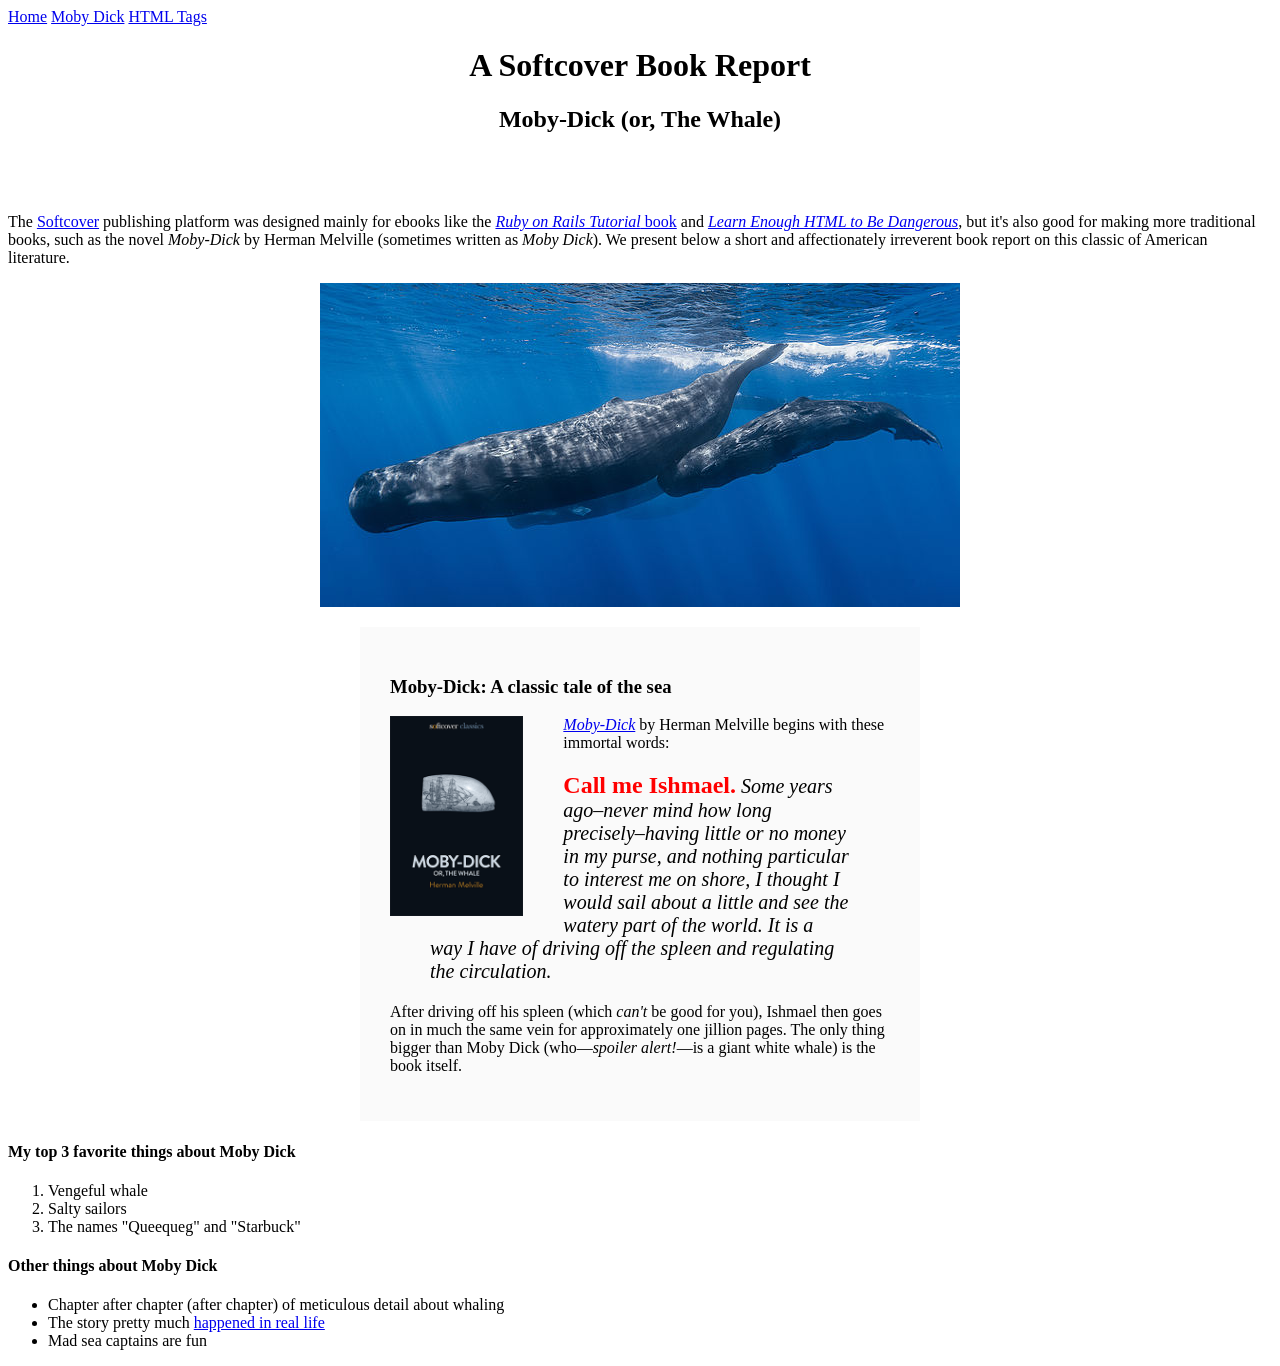
<file: moby_dick.html>
<!DOCTYPE html lang="en">
<html>

  <head>
    <title>Moby Dick</title>
    <meta charset="utf-8">
  </head>

  <body>

    <div>
      <a href="index.html">Home</a>
      <a href="moby_dick.html">Moby Dick</a>
      <a href="tags.html">HTML Tags</a>
    </div>


    <!-- much here to be styled, will do so in last section -->
    <header style="text-align: center;margin:0 0 80px">
      <h1>A Softcover Book Report</h1>
      <h2>Moby-Dick (or, The Whale)</h2>
    </header>

    <div>
      <p>
        The <a href="http://www.softcover.io/">Softcover</a> publishing platform
        was designed mainly for ebooks like the
        <a href="http://railstutorial.org/book"><em>Ruby on Rails Tutorial</em>
        book</a> and <a href="http://learnenough.com/html"><em>Learn Enough
        HTML to Be Dangerous</em></a>, but it's also good for making more
        traditional books, such as the novel <em>Moby-Dick</em> by Herman
        Melville (sometimes written as <em>Moby Dick</em>). We present below a
        short and affectionately irreverent book report on this classic of
        American literature.
      </p>
    </div>

    <a href="https://commons.wikimedia.org/wiki/File:Sperm_whale_pod.jpg">
      <img src="images/sperm_whales.jpg" alt="Sperm Whale" style="margin: 0 auto;display:block;">
    </a>

    <div style="width: 500px; margin:20 auto; padding: 30px; background-color: #fafafa;">

      <h3>Moby-Dick: A classic tale of the sea</h3>

      <a href="https://www.softcover.io/read/6070fb03/moby-dick"
         target="_blank">
        <img src="images/moby_dick.png" alt="Moby Dick" height="200px" style="float: left; margin: 0 40px 0 0;">
      </a>

      <p>
        <a href="https://www.softcover.io/read/6070fb03/moby-dick"
           target="_blank" >
          <em>Moby-Dick</em></a>
          by Herman Melville begins with these immortal words:
      </p>

      <blockquote style="font-style: italic; font-size: 20px;">
        <p>
          <span style="font-style: normal; font-size: 24px; font-weight: bold; color: #ff0000;">Call me Ishmael.</span> Some years ago–never mind how long
          precisely–having little or no money in my purse, and nothing
          particular to interest me on shore, I thought I would sail about a
          little and see the watery part of the world. It is a way I have of
          driving off the spleen and regulating the circulation.
        </p>
      </blockquote>

      <p>
        After driving off his spleen (which <em>can't</em> be good for you),
        Ishmael then goes on in much the same vein for approximately one
        jillion pages. The only thing bigger than Moby Dick (who—<em>spoiler
        alert!</em>—is a giant white whale) is the book itself.
      </p>
    </div>

    <h4>My top 3 favorite things about Moby Dick</h4>

      <ol>
        <li>Vengeful whale</li>
        <li>Salty sailors</li>
        <li>The names "Queequeg" and "Starbuck"</li>
      </ol>

    <h4>Other things about Moby Dick</h4>

      <ul>
        <li>
          Chapter after chapter (after chapter) of meticulous detail about whaling
        </li>
        <li>
          The story pretty much
          <a href="https://en.wikipedia.org/wiki/Essex_(whaleship)"
             target="_blank">happened in real life</a>
        </li>
        <li>Mad sea captains are fun</li>
      </ul>


  </body>
</html>
</file>
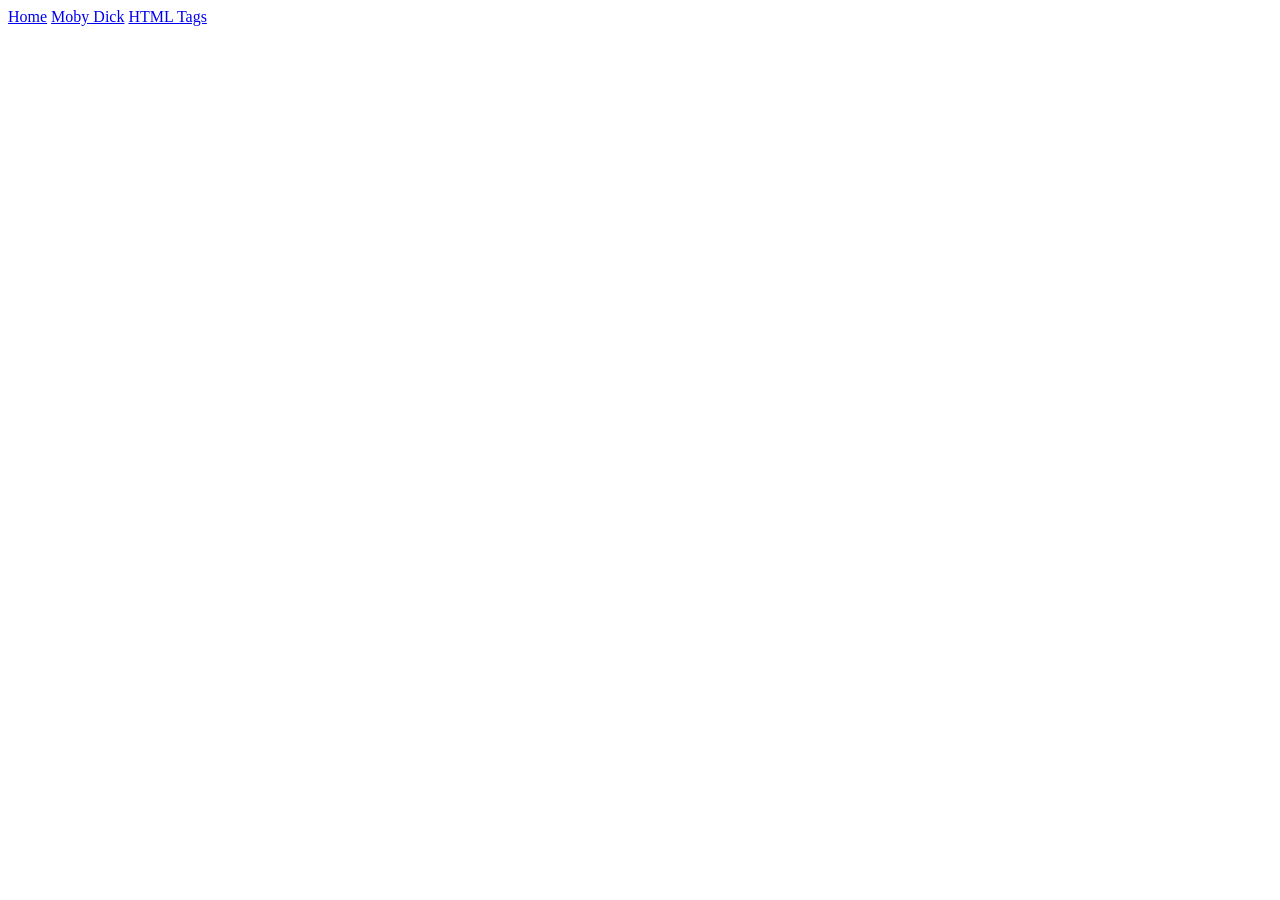
<file: slides.html>
<!DOCTYPE html>
<html>
<head>
	<meta charset="utf-8">
	<meta http-equiv="X-UA-Compatible" content="IE=edge">
	<title>Slide</title>
	<link rel="stylesheet" href="">
</head>
<body>
	<div>
      <a href="index.html">Home</a>
      <a href="moby_dick.html">Moby Dick</a>
      <a href="tags.html">HTML Tags</a>
    </div>

	<iframe src="https://docs.google.com/presentation/d/e/2PACX-1vT5nwhmADxiim0TDTX90FGYbPak-aH72YwczhPN5ClIat1SeIlyVppqDQZjJFuosxHPwHYk7t1DHE8U/embed?start=true&loop=true&delayms=1000" frameborder="0" width="1440" height="839" allowfullscreen="true" mozallowfullscreen="true" webkitallowfullscreen="true"></iframe>

	<!-- <iframe src="https://docs.google.com/presentation/d/e/2PACX-1vT5nwhmADxiim0TDTX90FGYbPak-aH72YwczhPN5ClIat1SeIlyVppqDQZjJFuosxHPwHYk7t1DHE8U/embed?start=false&loop=false&delayms=3000" frameborder="0" width="1440" height="839" allowfullscreen="true" mozallowfullscreen="true" webkitallowfullscreen="true"></iframe>
	 -->
</body>
</html>
</file>
